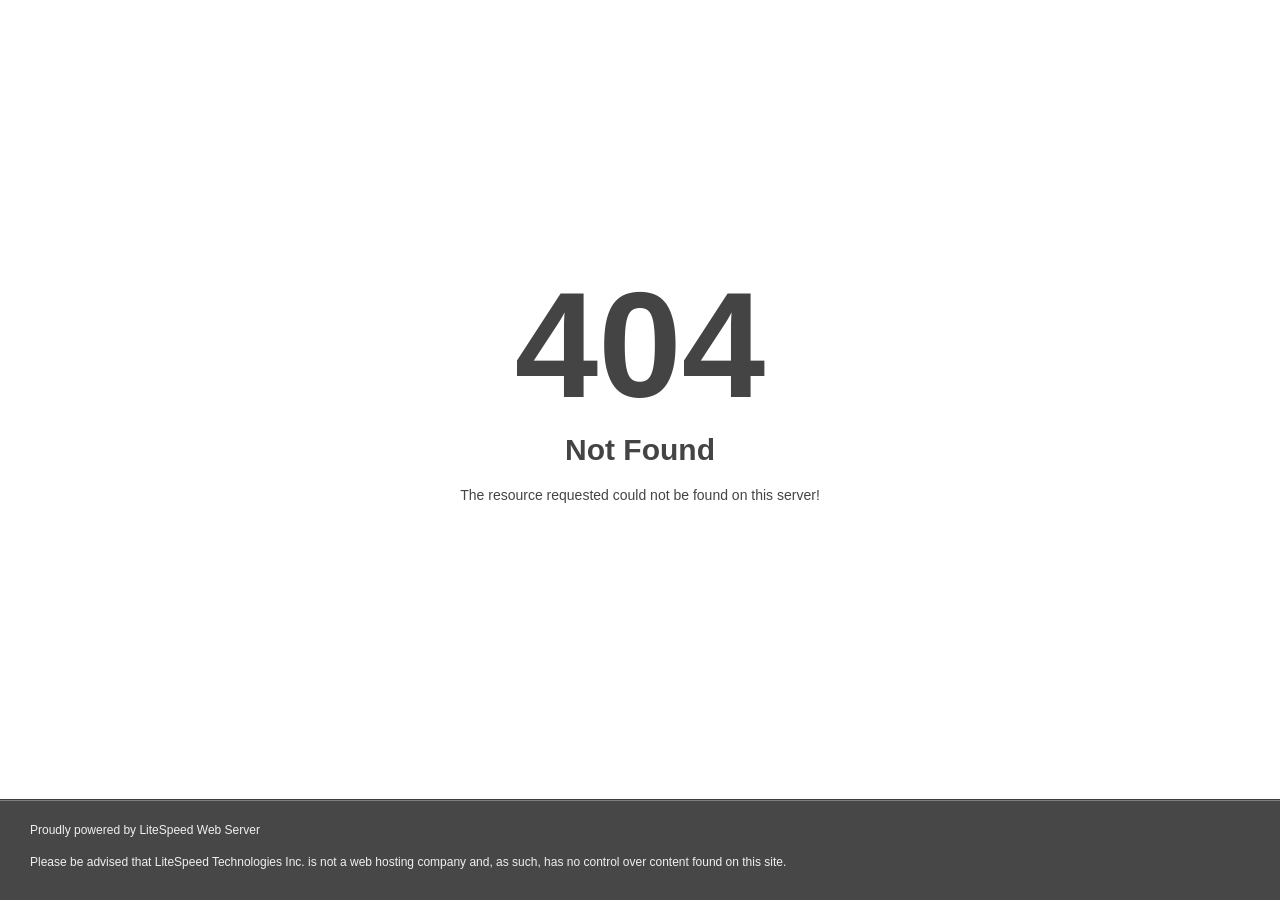
<file: blog-details.html>
<!DOCTYPE html>
<html style="height:100%">
<head>
<meta name="viewport" content="width=device-width, initial-scale=1, shrink-to-fit=no" />
<title> 404 Not Found
</title><style>@media (prefers-color-scheme:dark){body{background-color:#000!important}}</style></head>
<body style="color: #444; margin:0;font: normal 14px/20px Arial, Helvetica, sans-serif; height:100%; background-color: #fff;">
<div style="height:auto; min-height:100%; ">     <div style="text-align: center; width:800px; margin-left: -400px; position:absolute; top: 30%; left:50%;">
        <h1 style="margin:0; font-size:150px; line-height:150px; font-weight:bold;">404</h1>
<h2 style="margin-top:20px;font-size: 30px;">Not Found
</h2>
<p>The resource requested could not be found on this server!</p>
</div></div><div style="color:#f0f0f0; font-size:12px;margin:auto;padding:0px 30px 0px 30px;position:relative;clear:both;height:100px;margin-top:-101px;background-color:#474747;border-top: 1px solid rgba(0,0,0,0.15);box-shadow: 0 1px 0 rgba(255, 255, 255, 0.3) inset;">
<br>Proudly powered by LiteSpeed Web Server<p>Please be advised that LiteSpeed Technologies Inc. is not a web hosting company and, as such, has no control over content found on this site.</p></div><script type="module" src="https://static.cloudflareinsights.com/beacon.min.js/vce701823e78c4301a35b7e07294d87301792088814092" integrity="sha512-UKNk8GbxkABxKcXYuLkO16EleLGUkcvJWtpSNmExE0Too3ZaFAxTscNWEc1OdAv5/BikHawapSCaiD2XCmp+Bw==" data-cf-beacon='{"version":"2024.11.0","token":"755572b222f2400d8fcefaed856f90eb","r":1,"spa":2}' crossorigin="anonymous"></script>
</body></html>
</file>
